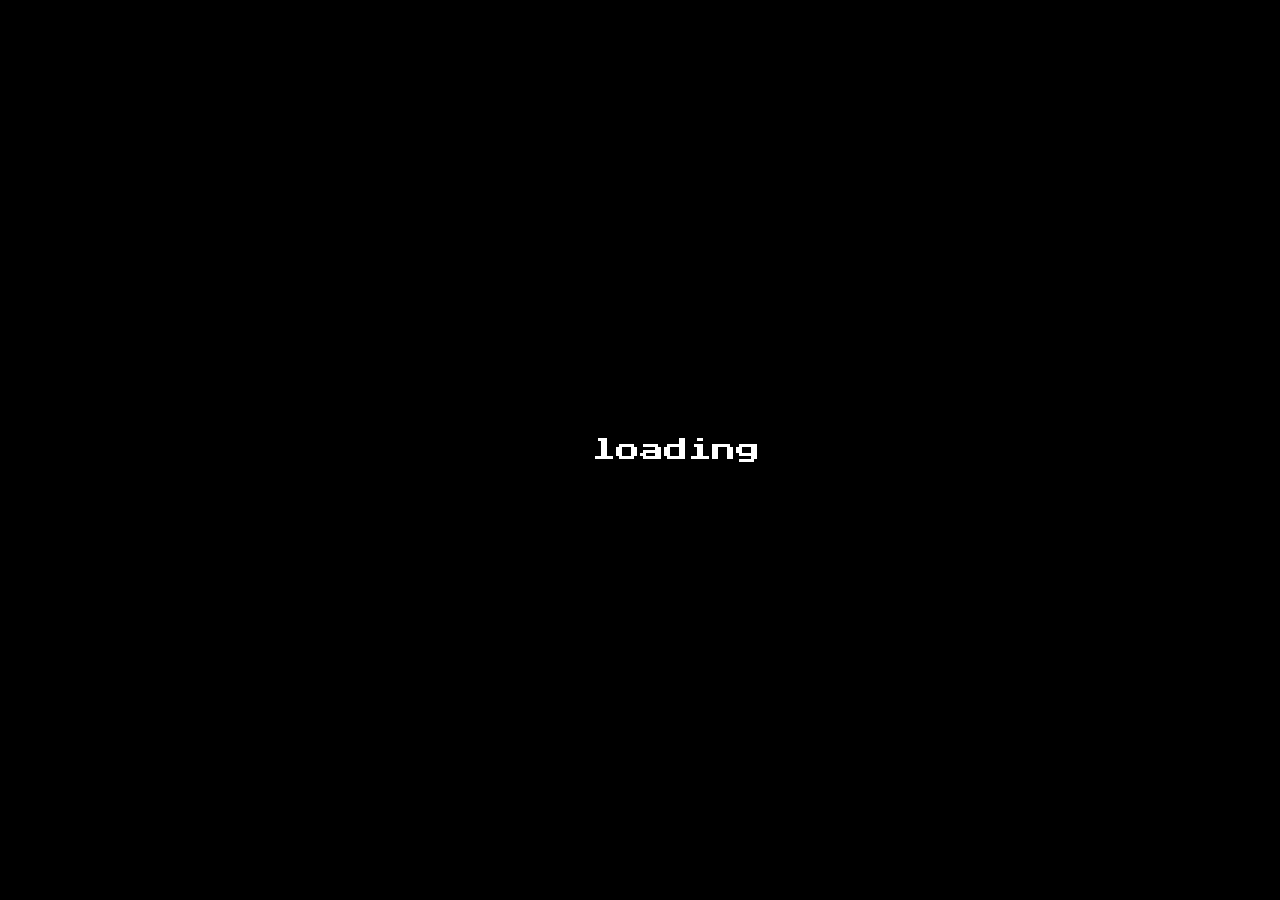
<file: desktop.html>
<!DOCTYPE html>
<html lang="en">

<head>
    <meta charset="UTF-8">
    <meta name="viewport" content="width=device-width, initial-scale=1.0">
    <title>Document</title>
    <link rel="stylesheet" href="style.css">
    <script src="render.js" defer></script>
    <script src="desktop.js" defer></script>

    <link rel="preconnect" href="https://fonts.googleapis.com">
    <link rel="preconnect" href="https://fonts.gstatic.com" crossorigin>
    <link href="https://fonts.googleapis.com/css2?family=Press+Start+2P&display=swap" rel="stylesheet">
</head>

<body>
    <main>
        <div id="loading-screen">
            <span id="dot1">.</span><span id="dot2">.</span><span id="dot3">.</span>loading
        </div>

        <div id="lock-screen">
            <div id="avatar-parent">
                <div id="avatar">
                    <img src="assets/icons/pfp.jpg">
                    <p id="welcomeText">Welcome Adhira!</p>
                </div>
                <button id="signInBtn">Sign In -></button>
            </div>

        </div>

        <div class="desktop-icons">
            <div class="desktop-icon" id="myProjects">
                <img src="assets/icons/projects.jpg" height="64px" width="64px">
                <p class="app-name">My Projects</p>
            </div>
            <div class="desktop-icon" id="myComputer">
                <img src="assets/icons/home.jpg" height="64px" width="64px">
                <p class="app-name">My Computer</p>
            </div>
            <div class="desktop-icon" id="aboutMe">
                <img src="assets/icons/about.jpg" height="64px" width="64px">
                <p class="app-name">About Me</p>
            </div>
            <div class="desktop-icon" id="contactMe">
                <img src="assets/icons/contact.jpg" height="70px" width="70px">
                <p class="app-name">Mail</p>
            </div>
        </div>

        <div id="homePage">
        </div>

        <div id="aboutPage"> 
        </div>

        <div id="contactPage">
        </div>

        <div id="projectsPage">
        </div>


    </main>

    <footer>
        <div class="taskbar">
            <button id="startBtn">
                <img src="assets/icons/startBtn.png" height="45px" width="45px">
            </button>

            <div class="showInTaskBar">
                
                <div id="homeButton"></div>
                <div id="projectsButton"></div>
                <div id="contactButton"></div>
                <div id="aboutButton"></div>

            </div>


            <div id="sideInfo">

            </div>


        </div>
    </footer>
</body>

</html>
</file>
<file: style.css>
:root {
    --folder-bg-color: #e5e5e5;
    --folder-dark-bg-color: #c0c0c0;
    --desktop-text-color: lightgrey;
}

html {
    user-select: none;
    overflow: hidden;
}

body {
    background-image: url(assets/wallpaper/image4.png);
    background-repeat: no-repeat;
    background-size: cover;
    background-color: rgb(48, 46, 46);
    font-family: "Press Start 2P";
}

.desktop-icons {
    display: flex;
    flex-direction: column;
    color: lightgrey;
    width: 64px;
}

.desktop-icons p {

    text-shadow: 1.5px 1.5px 2.5px black;
    font-size: 12px;
}

#loading-screen {
    background-color: black;
    color: white;
    font-size: 24px;
    z-index: 9999;
    position: fixed;
    top: 0;
    left: 0;
    width: 100vw;
    height: 100vh;
    opacity: 1;
    display: flex;
    justify-content: center;
    align-items: center;
    transition: opacity 1s ease-out;
}

#dot1 {
    animation: loading-dot 0.6s infinite forwards;
}

#dot2 {
    animation: loading-dot 0.6s infinite forwards;
    animation-delay: 0.2s;
}

#dot3 {
    animation: loading-dot 0.6s infinite forwards;
    animation-delay: 0.4s;
}

@keyframes loading-dot {
    0% {
        opacity: 1;
    }

    100% {
        opacity: 0;
    }
}

#loading-screen.off-screen {
    opacity: 0 !important;
    display: none;
}

.taskbar {
    background-color: #c0c0c0;
    border-top: 2px solid #ffffff;
    border-bottom: 3px solid #808080;
    bottom: 0;
    right: 0;
    left: 0;
    position: fixed;
    display: flex;
    justify-content: space-between;
    z-index: 100;
    max-height: 55px;
}

#startBtn {
    background: transparent;
    border-radius: 50%;
    border: 0;
}

.timeShow {
    display: flex;
    flex-direction: column;
    gap: 3px;
    text-align: end;
    font-size: 10px;
}

#sideInfo {
    display: flex;
    gap: 10px;
    justify-content: end;
    align-items: end;
}

#homePage,#aboutPage,#contactPage,#projectsPage {
    display: none;
}

#homePage.showH,#aboutPage.showA,#contactPage.showC,#projectsPage.showP {
    position: absolute;

    background-color: #e5e5e5;
    display: flex;
    flex-direction: column;
    border: 2px solid black;

    border-radius: 8px;
    width: 50vw;
    height: 50vh;
    left: 20%;
    top: 15%;
    z-index: 10;

}
#homePage.fsH,#aboutPage.fsA,#contactPage.fsC,#projectsPage.fsP {
    width: 99vw;
    height: 99vh;
    top: 0;
    left: 0;
}

.buttonBar-a,.buttonBar-h,.buttonBar-c,.buttonBar-p{
    display: flex;
    align-items: center;
    justify-content: space-between;
    flex-direction: row-reverse;
    background-color: #c0c0c0;
    grid-area: header;
    gap: 2px;
    cursor: grab;
    user-select: none;
    height: 40px;
}


.buttonBar-a:active,.buttonBar-h:active,.buttonBar-c:active,.buttonBar-p:active {
    cursor: grabbing;
}

.searchBar {
    grid-area: searchbar;
    background-color: #c0c0c0;
    display: flex;
    border: 1px solid black;
    justify-content: space-between;
    align-items: center;
}

.backButton {
    background-color: #d6d6d6;
    border: 1px solid black;
    margin: 10px;

    border: 2px solid #888;
    border-radius: 5px;

}

.address {
    background-color: #d6d6d6;
    font-size: 10px;
    display: flex;
    align-items: center;
    border: 2px solid #888;
    padding: 4px 8px;
    width: 100%;
    pointer-events: none;
    border-radius: 5px
}

.container-h,.container-a,.container-c,.container-p {
    display: flex;
    align-items: stretch;
    height: 100vh;
}

.navBar {
    background-color: #d6d6d6;
    display: flex;
    flex-direction: column;
    align-items: center;
    justify-content: start;
    flex-shrink: 0;
    border: 1px solid black;
    font-size: 10px;
    width: 150px;
    gap:1rem;
}

.infoTab-h,.infoTab-a,.infoTab-c,.infoTab-p{
    display: flex;
    flex-direction: row;
    gap: 2rem;
    background-color: #e5e5e5;
    

}

.closeBtn {
    background-color: #e16150;
    border-radius: 50%;
    border: 1px solid black;
}

.maximizeBtn {
    background-color: #e18350;
    border-radius: 50%;
    border: 1px solid black;
}

#lock-screen {
    position: fixed;
    inset: 0;
    top: 0;
    left: 0;
    width: 100vw;
    height: 100vh;
    opacity: 1;
    display: flex;
    justify-content: center;
    align-items: center;
    background-color: rgba(0, 0, 0, 0.5);
    /* rgba(3, 46, 1,0.5) */
    backdrop-filter: blur(10px);
    z-index: 9998;
    transform: translateY(0);
    transition: transform 0.8s ease-in-out;
}

#lock-screen.sign-in {
    transform: translateY(-100%);
    pointer-events: none;
}



#avatar-parent {
    display: flex;
    align-items: center;
    justify-content: center;
    flex-direction: column;
}

#avatar {
    display: flex;
    align-items: center;
    justify-content: center;
    flex-direction: column;
}

#avatar img {
    width: 120px;
    aspect-ratio: 1/1;
    border-radius: 50%;
}

@keyframes sign-in {
    0% {}

    100% {
        bottom: 100vh;
    }
}


#welcomeText {
    color: #ffffff;
}

.showInTaskBar{
    display: flex;
    gap:10px;
    align-items: start;
    justify-content: start;

}

#homeButton,#aboutButton,#contactButton,#projectsButton{
   font-size: 12px;
   background-color: #aaa8a8;
}
</file>
